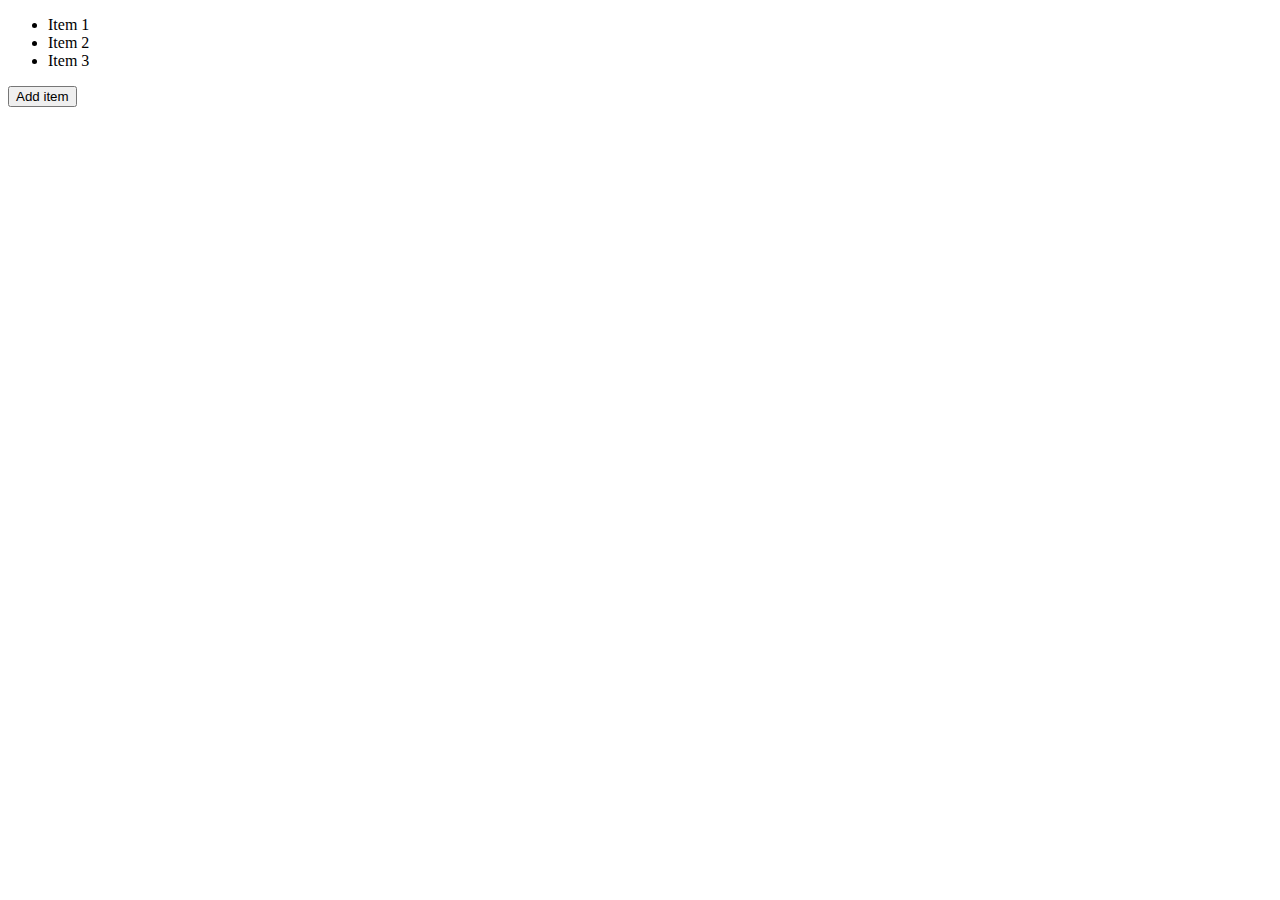
<file: zad2/index.html>
<!DOCTYPE html>
<html lang="en">
<head>
    <meta charset="UTF-8">
    <meta http-equiv="X-UA-Compatible" content="IE=edge">
    <meta name="viewport" content="width=device-width, initial-scale=1.0">
    <title>Document</title>
</head>
<body>
    <ul id="items">
        <li class="item">Item 1</li>
        <li class="item">Item 2</li>
        <li class="item">Item 3</li>
    </ul>
    <button>Add item</button>

 <script src="main.js"></script>   
</body>
</html>
</file>
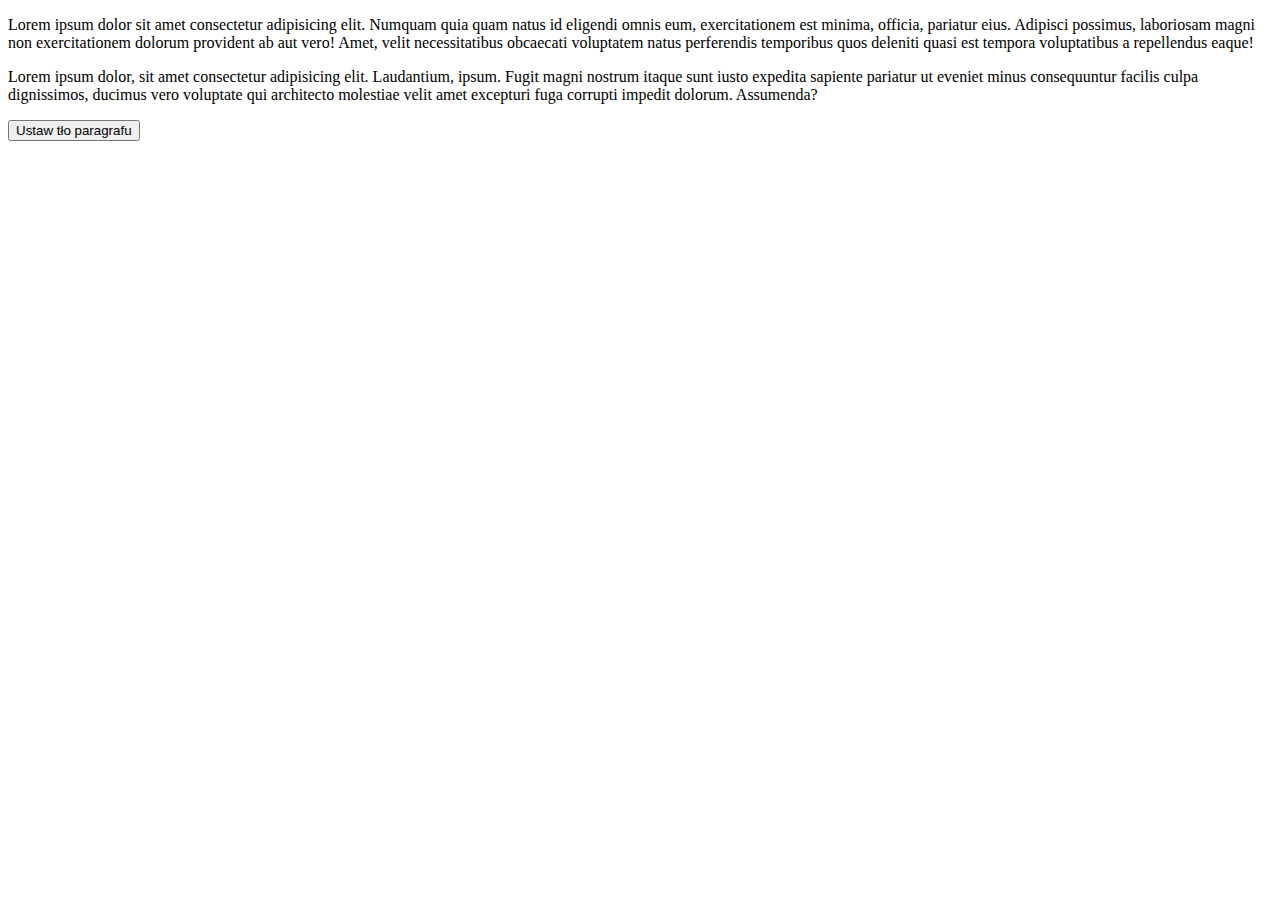
<file: zad3/index.html>
<!DOCTYPE html>
<html lang="en">

<head>
    <meta charset="UTF-8">
    <meta http-equiv="X-UA-Compatible" content="IE=edge">
    <meta name="viewport" content="width=device-width, initial-scale=1.0">
    <link rel="stylesheet" href="style.css">
    <title>Document</title>
</head>

<body>
    <p class="first">Lorem ipsum dolor sit amet consectetur adipisicing elit. Numquam quia quam natus id eligendi omnis eum,
        exercitationem est minima, officia, pariatur eius. Adipisci possimus, laboriosam magni non exercitationem
        dolorum provident ab aut vero! Amet, velit necessitatibus obcaecati voluptatem natus perferendis temporibus quos
        deleniti quasi est tempora voluptatibus a repellendus eaque!</p>

    <p class="last">Lorem ipsum dolor, sit amet consectetur adipisicing elit. Laudantium, ipsum. Fugit magni nostrum itaque sunt
        iusto expedita sapiente pariatur ut eveniet minus consequuntur facilis culpa dignissimos, ducimus vero voluptate
        qui architecto molestiae velit amet excepturi fuga corrupti impedit dolorum. Assumenda?</p>
    <button id="set-background">Ustaw tło paragrafu</button>
    
    
        <script src="main.js"></script>
</body>

</html>
</file>
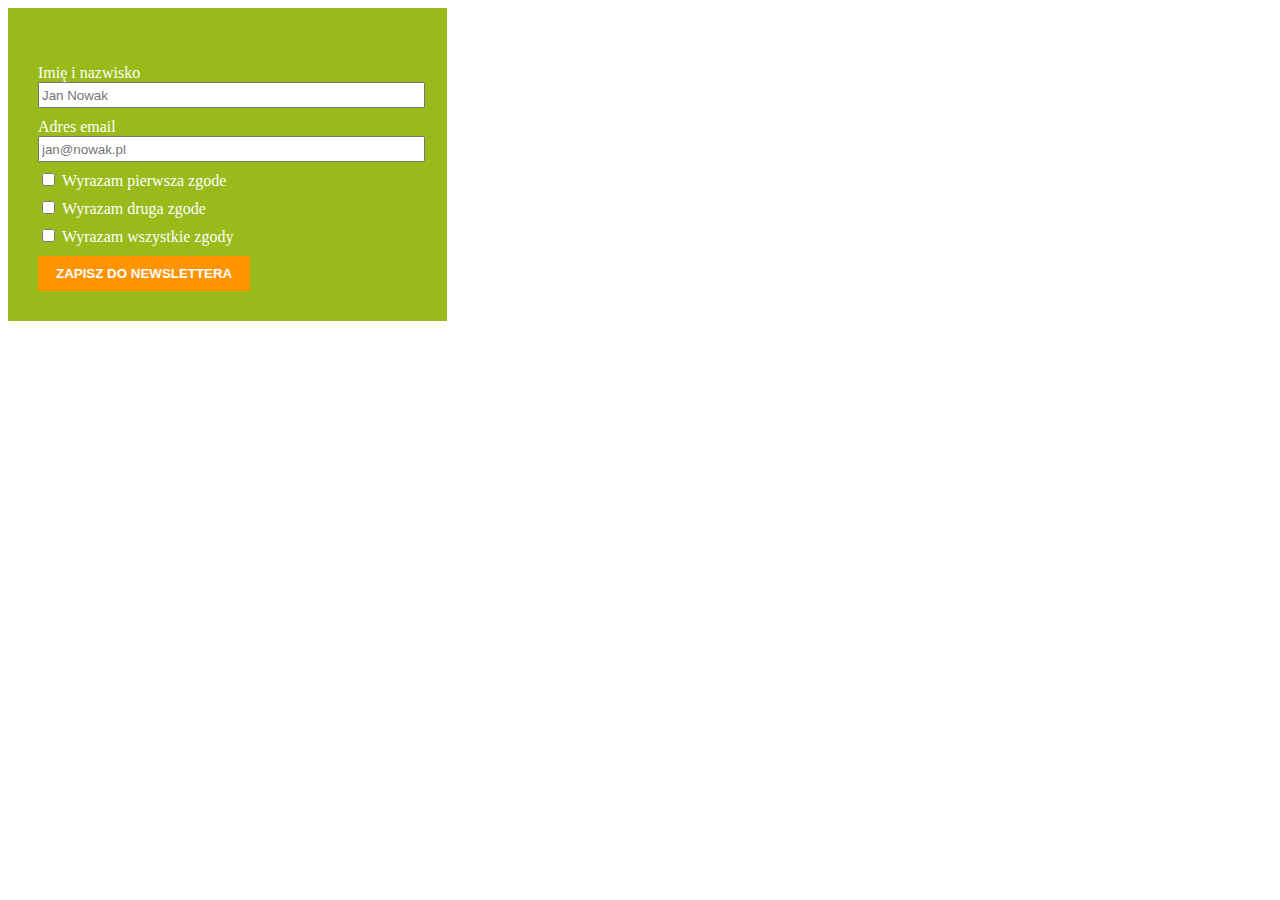
<file: zad5/index.html>
<!DOCTYPE html>
<html lang="en">
<head>
    <meta charset="UTF-8">
    <meta http-equiv="X-UA-Compatible" content="IE=edge">
    <meta name="viewport" content="width=device-width, initial-scale=1.0">
    <title>Document</title>
    <link rel="stylesheet" href="style.css">
</head>
<body>
 
<form action="" id="newsletter-form">

<ul id="errors"></ul>

<label for="name">Imię i nazwisko</label><br>
<input type="text" name="name" id="name" placeholder= 'Jan Nowak'><br>


<label for="email">Adres email</label><br>
<input type="email" name="email" id="email" placeholder= 'jan@nowak.pl'><br>

<input type="checkbox" name="agree-1" id="agree-1">
<label for="agree-1">Wyrazam pierwsza zgode</label><br>

<input type="checkbox" name="agree-2" id="agree-2">
<label for="agree-2">Wyrazam druga zgode</label><br>

<input type="checkbox" name="all-agree" id="all-agree">
<label for="all-agree">Wyrazam wszystkie zgody</label><br>
<button type="submit" id="sign-up">Zapisz do newslettera</button>
</form>

<script src="main.js"></script>
</body>
</html>
</file>
<file: zad3/style.css>
.bg-red{
    background-color: red;
}
.bg-yellow{
    background-color: yellow;
}
</file>
<file: zad5/style.css>
form#newsletter-form{
    background-color: rgb(154, 186, 27);
    font-size: 16px;
    color: white;
    padding: 30px;
    width: 30%;
}

input, label{
    display: inline-block;
}

label{
   margin-top: 10px;

}

#errors{
    color: red;
    padding-left: 20px;
}
input[type='text'], input[type='email']{
    height: 20px;
    width: 100%;
}
button[type='submit']{
    background-color: #ff9300;
    color: #fff;
    text-transform: uppercase;
    border: 0;
    margin-top: 10px;
    padding: 10px 18px;
    cursor: pointer;
    font-weight: 700;

}
button[type='submit']:hover{
    background-color: #333333;
}
</file>
